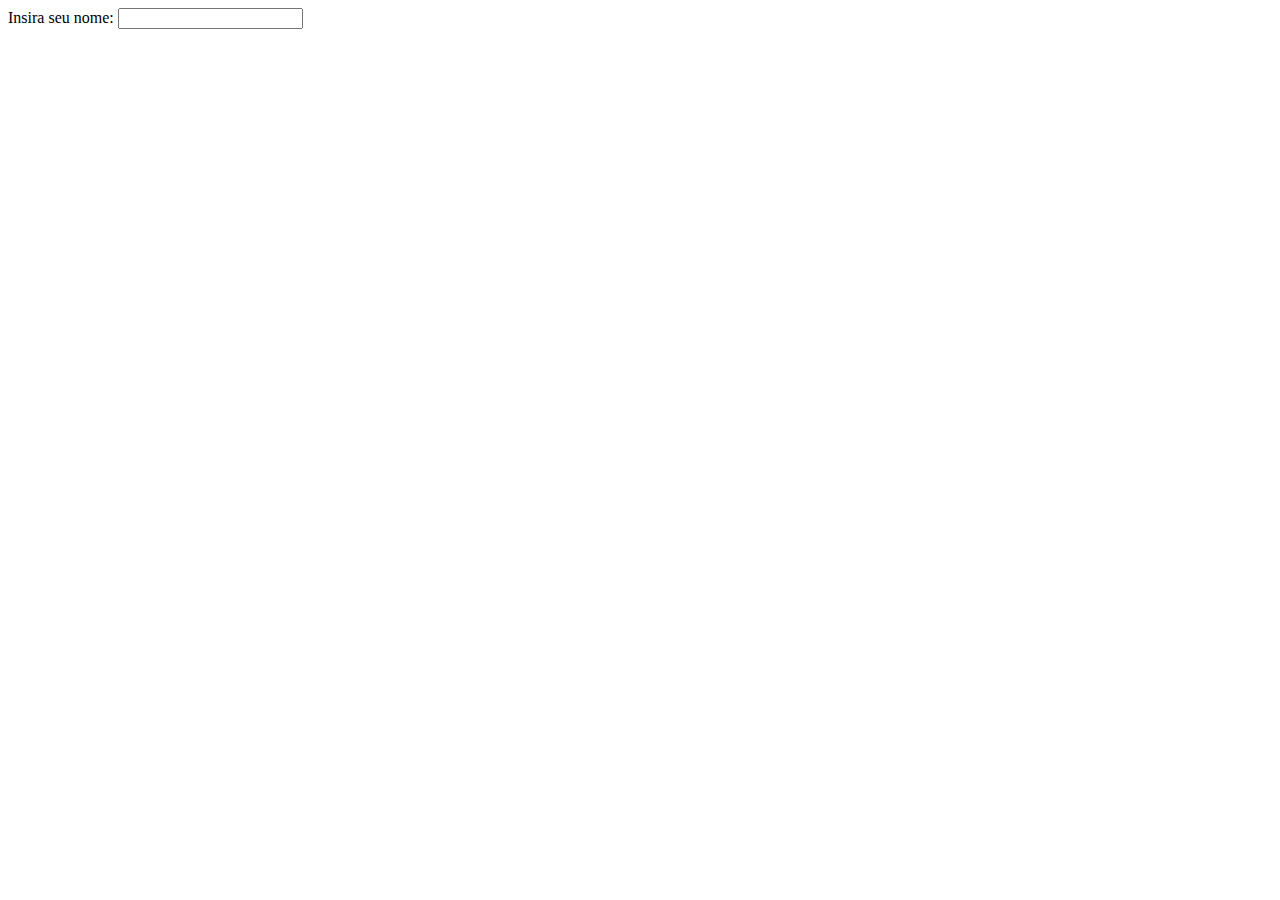
<file: html/index.html>
<!DOCTYPE html>
<html lang="pt-br">
<head>
    <meta charset="UTF-8">
    <meta name="viewport" content="width=device-width, initial-scale=1.0">
    <title>ProvaMais</title>
    <link rel="stylesheet" type="text/css" href="../css/estilo.css" />
    <link rel="javascript" type="text/js" href="../javascript/verificacao" />
    <script src="https://appsforoffice.microsoft.com/lib/1/hosted/office.js" type="text/javascript"></script>
</head>
<body>
    <form>
        <label>Insira seu nome:</label>
        <input type="">
    </form>
</body>
</html>
</file>
<file: css/estilo.css>
.botao{

}
.input{
    
}
</file>
